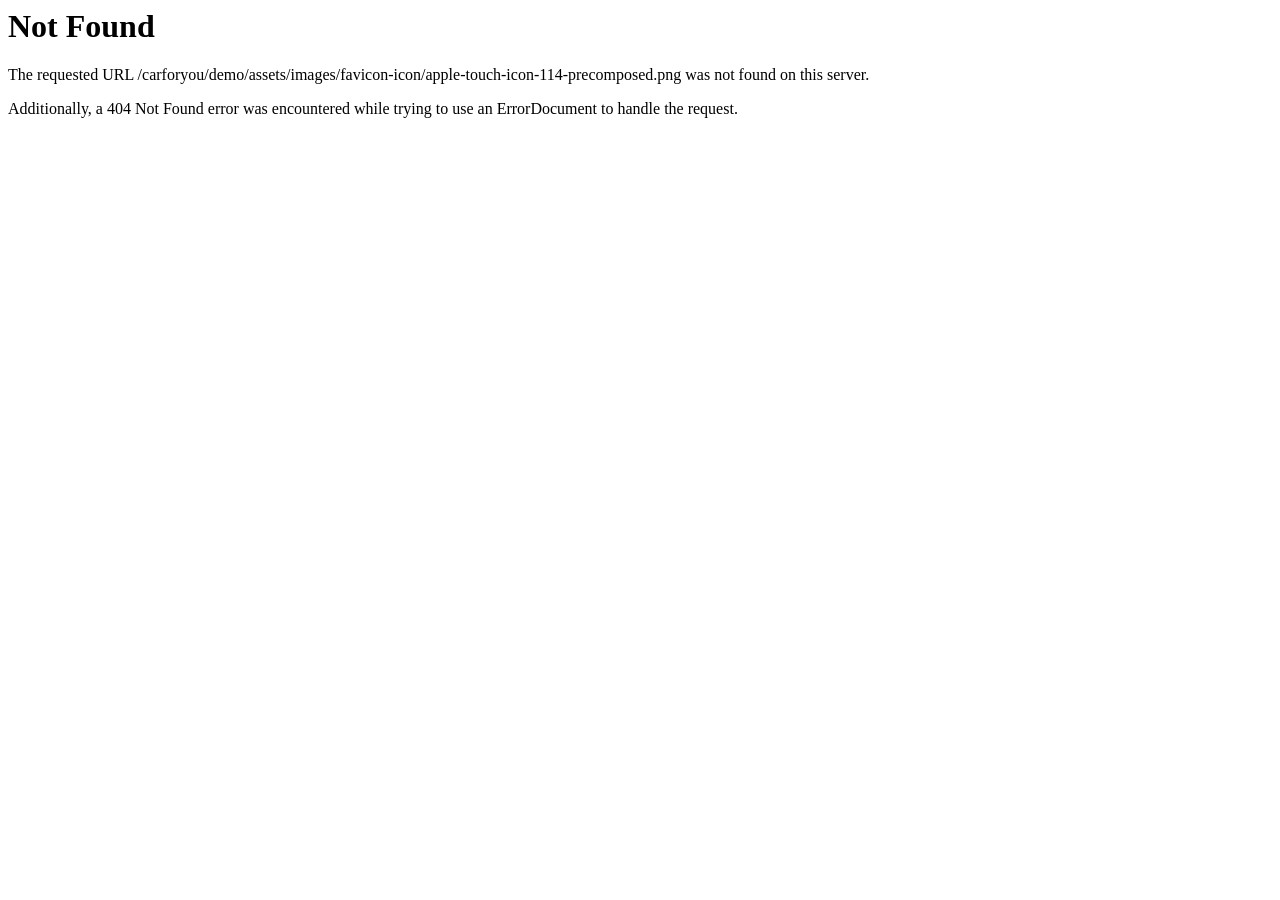
<file: assets/images/favicon-icon/apple-touch-icon-114-precomposed.html>
<!DOCTYPE HTML PUBLIC "-//IETF//DTD HTML 2.0//EN">
<html><head>
<title>404 Not Found</title>
</head><body>
<h1>Not Found</h1>
<p>The requested URL /carforyou/demo/assets/images/favicon-icon/apple-touch-icon-114-precomposed.png was not found on this server.</p>
<p>Additionally, a 404 Not Found
error was encountered while trying to use an ErrorDocument to handle the request.</p>
</body></html>
</file>
